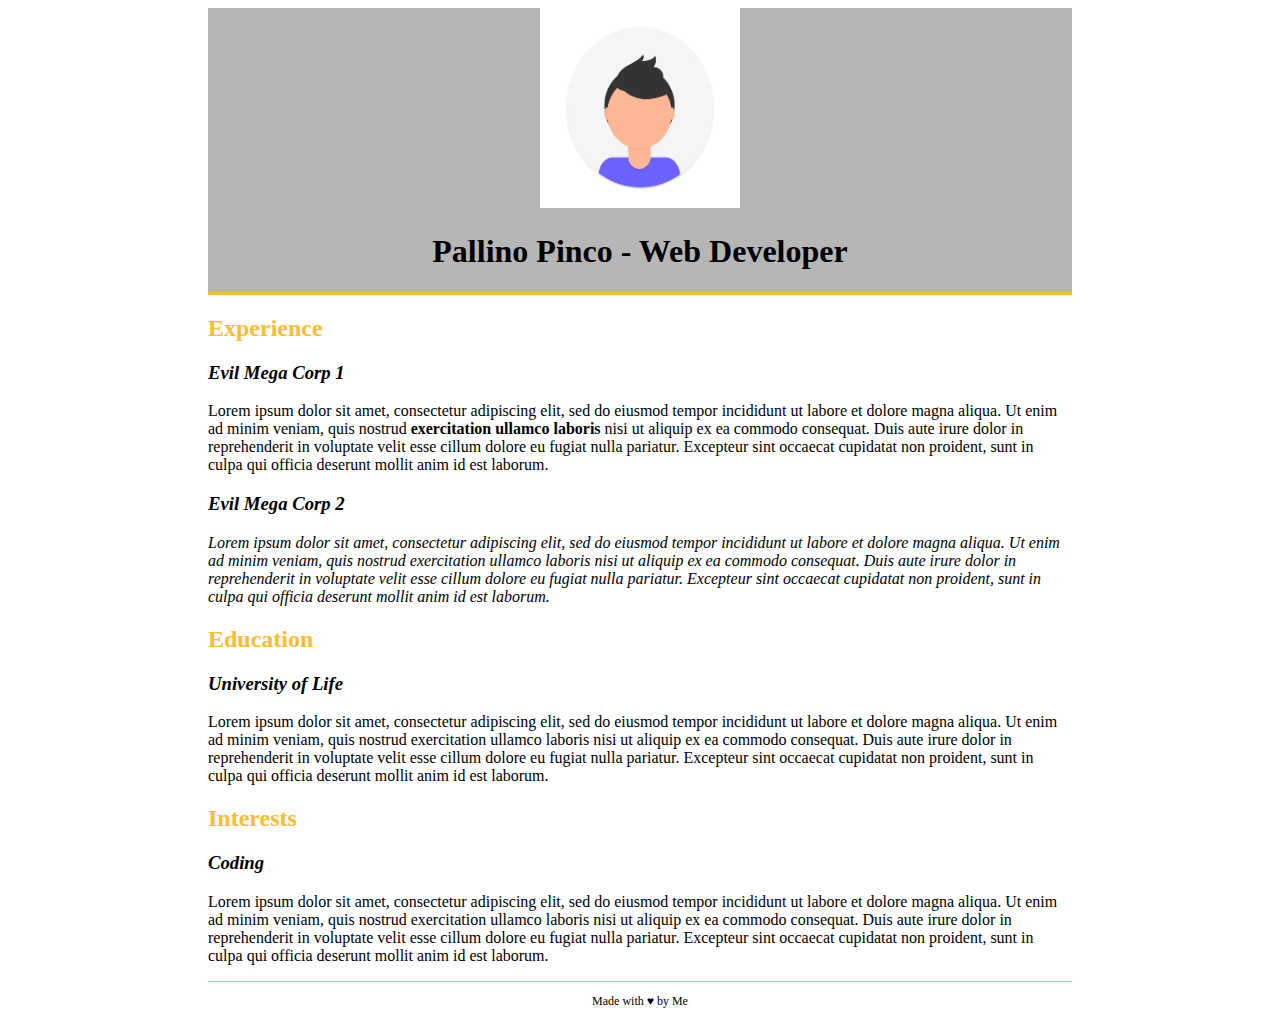
<file: index.html>
<!DOCTYPE html>
<html lang="it">
<head>
    <meta charset="UTF-8">
    <meta http-equiv="X-UA-Compatible" content="IE=edge">
    <meta name="viewport" content="width=device-width, initial-scale=1.0">
    <title>Curriculum vitae</title>
    <link rel="stylesheet" href="style.css">
</head>
<body>
    <header>
        <img src="img/profile.png" height=200px width=200px>
        <h1 class="mytitle">
            Pallino Pinco - Web Developer
        </h1>
    </header>
    <div class="myhover">

        <h2>
            Experience
        </h2>

        <h3>
            Evil Mega Corp 1
        </h3>

        <p >Lorem ipsum dolor sit amet, consectetur adipiscing elit, sed do eiusmod tempor incididunt ut labore et dolore magna aliqua. Ut enim ad minim veniam, quis nostrud <b>exercitation ullamco laboris</b> nisi ut aliquip ex ea commodo consequat. Duis aute irure dolor in reprehenderit in voluptate velit esse cillum dolore eu fugiat nulla pariatur. Excepteur sint occaecat cupidatat non proident, sunt in culpa qui officia deserunt mollit anim id est laborum.</p>

        <h3>
            Evil Mega Corp 2
        </h3>

        <p>
            <i>Lorem ipsum dolor sit amet, consectetur adipiscing elit, sed do eiusmod tempor incididunt ut labore et dolore magna aliqua. Ut enim ad minim veniam, quis nostrud exercitation ullamco laboris nisi ut aliquip ex ea commodo consequat. Duis aute irure dolor in reprehenderit in voluptate velit esse cillum dolore eu fugiat nulla pariatur. Excepteur sint occaecat cupidatat non proident, sunt in culpa qui officia deserunt mollit anim id est laborum.</i>

        </p>

    </div>

    <div class="myhover">
        
        <h2>
            Education
        </h2>
        
        <h3>
            University of Life
        </h3>
        <p>Lorem ipsum dolor sit amet, consectetur adipiscing elit, sed do eiusmod tempor incididunt ut labore et dolore magna aliqua. Ut enim ad minim veniam, quis nostrud exercitation ullamco laboris nisi ut aliquip ex ea commodo consequat. Duis aute irure dolor in reprehenderit in voluptate velit esse cillum dolore eu fugiat nulla pariatur. Excepteur sint occaecat cupidatat non proident, sunt in culpa qui officia deserunt mollit anim id est laborum.</p>

    </div>
    <div class="myborder myhover">

      <h2>
        Interests
      </h2>

      <h3>
        Coding
      </h3>

      <p>Lorem ipsum dolor sit amet, consectetur adipiscing elit, sed do eiusmod tempor incididunt ut labore et dolore magna aliqua. Ut enim ad minim veniam, quis nostrud exercitation ullamco laboris nisi ut aliquip ex ea commodo consequat. Duis aute irure dolor in reprehenderit in voluptate velit esse cillum dolore eu fugiat nulla pariatur. Excepteur sint occaecat cupidatat non proident, sunt in culpa qui officia deserunt mollit anim id est laborum.</p>
    </div>

    <footer>
        <p>Made with &#9829; by Me</p>
    </footer>
</body>
</html>
</file>
<file: style.css>
header{
    text-align: center;
    background-color: rgba(128, 128, 128, 0.575);
    border-bottom:3px solid #ffbb33;
    margin-left: 200px;
    margin-right: 200px;
    
}

footer p{
    text-align: center;
    font-size: 12px;
}

h1:hover{
    text-decoration: underline;
    }

h2{
    color: #ffbb33;
}

.mytitle{
    font-style:bold;
}

h3{
    font-style: italic;
}

div{
    margin-left: 200px;
    margin-right: 200px;
    
}

div:hover{
    border: 1px solid #ffbb33;
    background-color: skyblue;
}

.myhover:hover{
    font-style: italic;
    font-weight: bold;
}

div p:hover{
    text-decoration: underline;

}

.myborder{
    border-bottom:1px solid #ffbb33;
}
</file>
<file: bonus/style.css>
header{
    text-align: center;
    background-color: rgba(128, 128, 128, 0.575);
    border-bottom:3px solid #ffbb33;
    margin-left: 200px;
    margin-right: 200px;
    
}

footer p{
    text-align: center;
    font-size: 12px;
}

h1:hover{
    text-decoration: underline;
    }

h2{
    color: #ffbb33;
}

.mytitle{
    font-style:bold;
}

h3{
    font-style: italic;
}

div{
    margin-left: 200px;
    margin-right: 200px;
    
}

div:hover{
    border: 1px solid #ffbb33;
    background-color: skyblue;
}

.myhover:hover{
    font-style: italic;
    font-weight: bold;
}

div p:hover{
    text-decoration: underline;

}

.myborder{
    border-bottom:1px solid #ffbb33;
}
</file>
